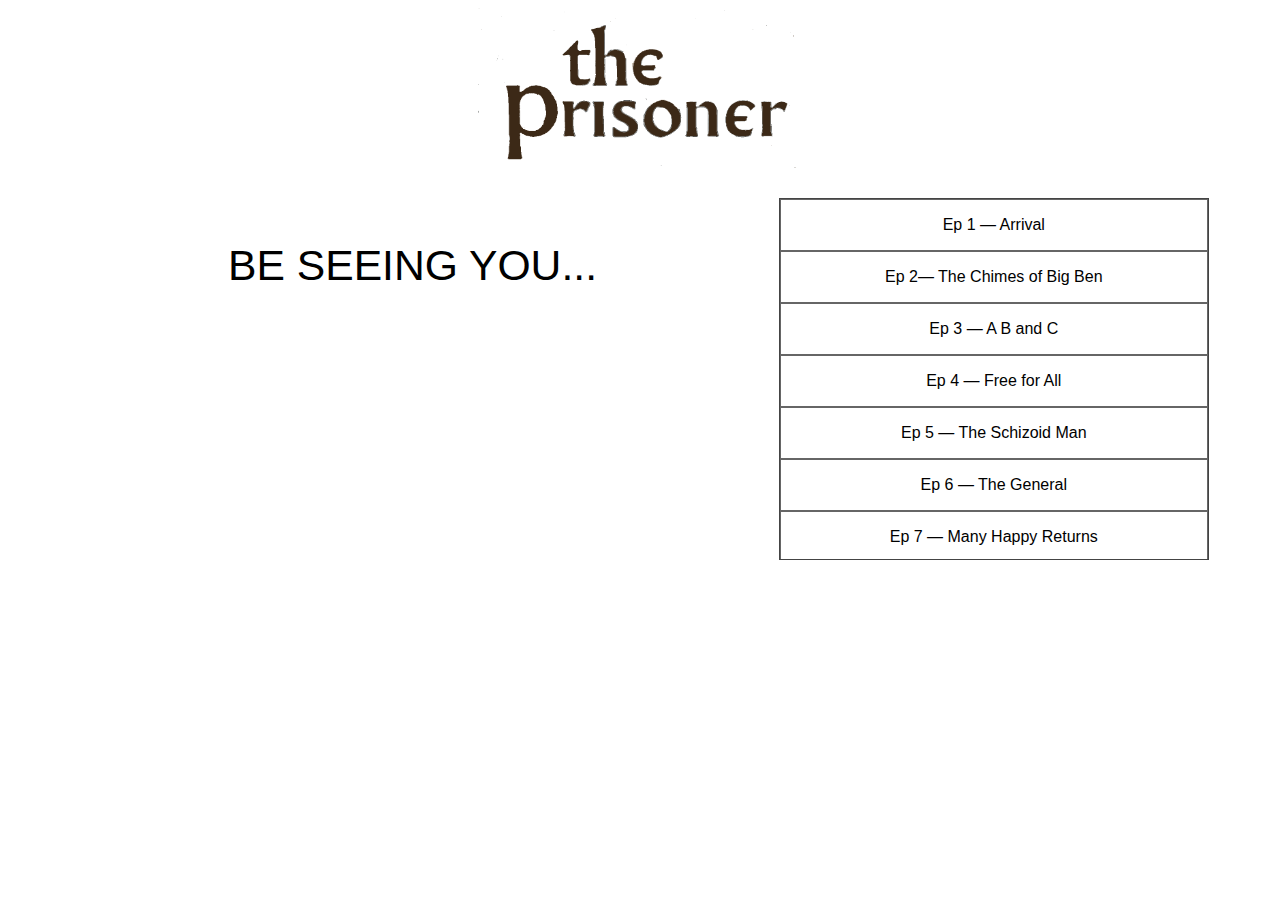
<file: index.html>
<!DOCTYPE html>
<meta charset="UTF-8">
<title>YouTube Wrapper</title>
<link rel="stylesheet" href="static/css/main.css">
<div class="container">
  <header>
    <img src="static/img/prisoner.png" alt="The Prisoner">
  </header>
  <div id="player"></div>
  <div class="video-list">
    <div class="vid-container">
    </div>
  </div>
  <footer>
    <p class="byline">BE SEEING YOU...</p>
  </footer>
</div>
<script src="static/lib/d3.js"></script>
<script src="static/js/player.js"></script>
<script src="static/js/scroll-menu.js"></script>
</file>
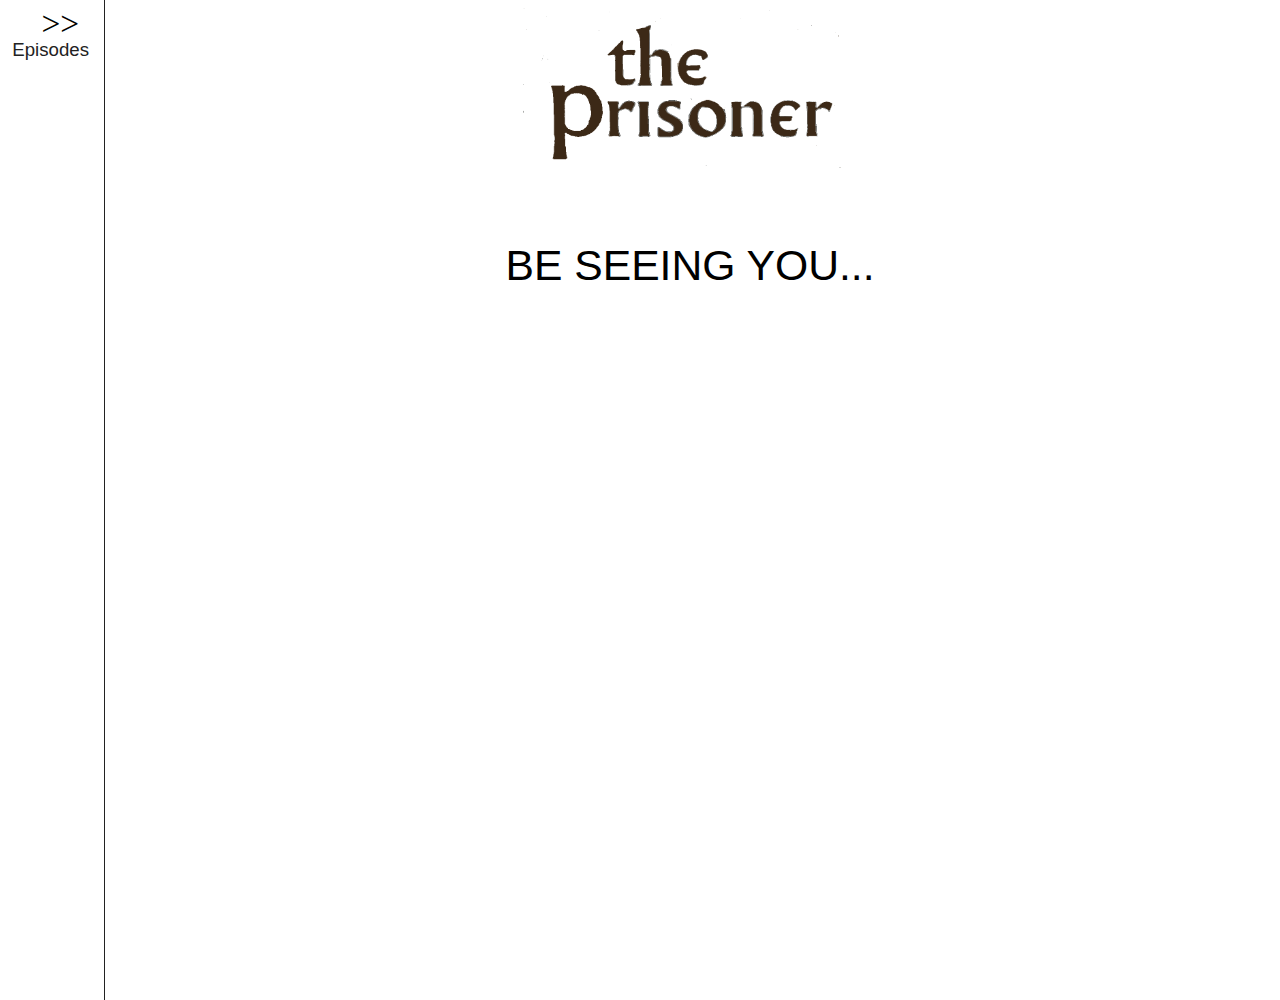
<file: viewlarge.html>
<!DOCTYPE html>
<meta charset="UTF-8">
<title>YouTube Wrapper</title>
<link rel="stylesheet" href="static/css/main.css">
<link rel="stylesheet" href="static/css/player-lg.css">
<link rel="stylesheet" href="static/css/menu-slider.css">
<div class="container">
  <header>
    <img src="static/img/prisoner.png" alt="The Prisoner">
  </header>
  <div class="player-container">
    <div id="player"></div>
  </div>
  <footer>
    <p class="byline">BE SEEING YOU...</p>
  </footer>
</div>
<div class="menu-slider">
  <p class="slider-control">>></p>
  <p class="slider-control-extended"><<</p>
  <p class="menu-title">Episodes</p>
  <div class="vid-container"></div>
</div>
<script src="static/lib/d3.js"></script>
<script src="static/js/player-lg.js"></script>
<script src="static/js/menu-slider.js"></script>
<script src="static/js/scroll-menu.js"></script>
</file>
<file: static/css/main.css>
.container {
  width: 90%;
  margin: 0 auto;
}

header {
  height: 190px;
  width: 325px;
  margin: 0 auto;
}

img {
  width: 325px;
  height: 160px;
  text-align: center;
}

.title {
  font-family: "Oswald", sans-serif;
  font-size: 40pt;
  text-align: center;
}

.video-list {
  float: right;
  width: 40%;
}

.vid-container {
  height: 360px;
  margin: 0 auto;
  margin-left: 25px;
  border: 1px solid #444;
  overflow: scroll;
}

.video-slot {
  border: 1px solid #666;
}

.video-title {
  text-align: center;
  font-family: "Oswald", sans-serif;
}

.video-title:hover {
  color: #b5e4c5;
  text-shadow: 0.5px 0px 0px #444;
}

.byline {
  text-align: center;
  font-family: "Oswald", sans-serif;
  font-size: 32pt;
}
</file>
<file: static/css/player-lg.css>
.player-container {
  width: 100%;
  margin-left: 147.32px;
}

.video-list {
  float: none;
  width: 96.7%;
}

.vid-container {
  margin: 0 auto;
  margin-left: 155px;
}

footer {
  clear: both;
}
</file>
<file: static/css/menu-slider.css>
.menu-slider {
  width: 55%;
  height: 1000px;
  position: absolute;
  z-index: 10;
  left: -600px;
  top: 0px;
  border-right: 1px solid #222;
  background-color: #fff;
}

.vid-container {
  width: 55%; 
  height: 450px;
  margin: 0 auto;
  margin-top: 200px;
}

.slider-control {
  font-size: 25pt;
  position: absolute;
  top: 5px;
  right: 25px;
  margin-top: 0;
}

.slider-control-extended {
  display: none;
  font-size: 25pt;
  position: absolute;
  top: 5px;
  right: 25px;
  margin-top: 0;
}

.menu-slider.extended {
  width: 55%;
  height: 1000px;
  position: absolute;
  z-index: 10;
  left: -100px;
  top: 0px;
  border-right: 1px solid #222;
  background-color: #fff;
}

.menu-title {
  font-family: "Oswald", sans-serif;
  font-size: 14pt;
  color: #222;
  position: absolute;
  top: 35px;
  right: 15px;
  margin-top: 4px;
}

img {
  margin: 0 auto;
  padding-left: 45px;
}

.byline {
  padding-left: 100px;
}
</file>
